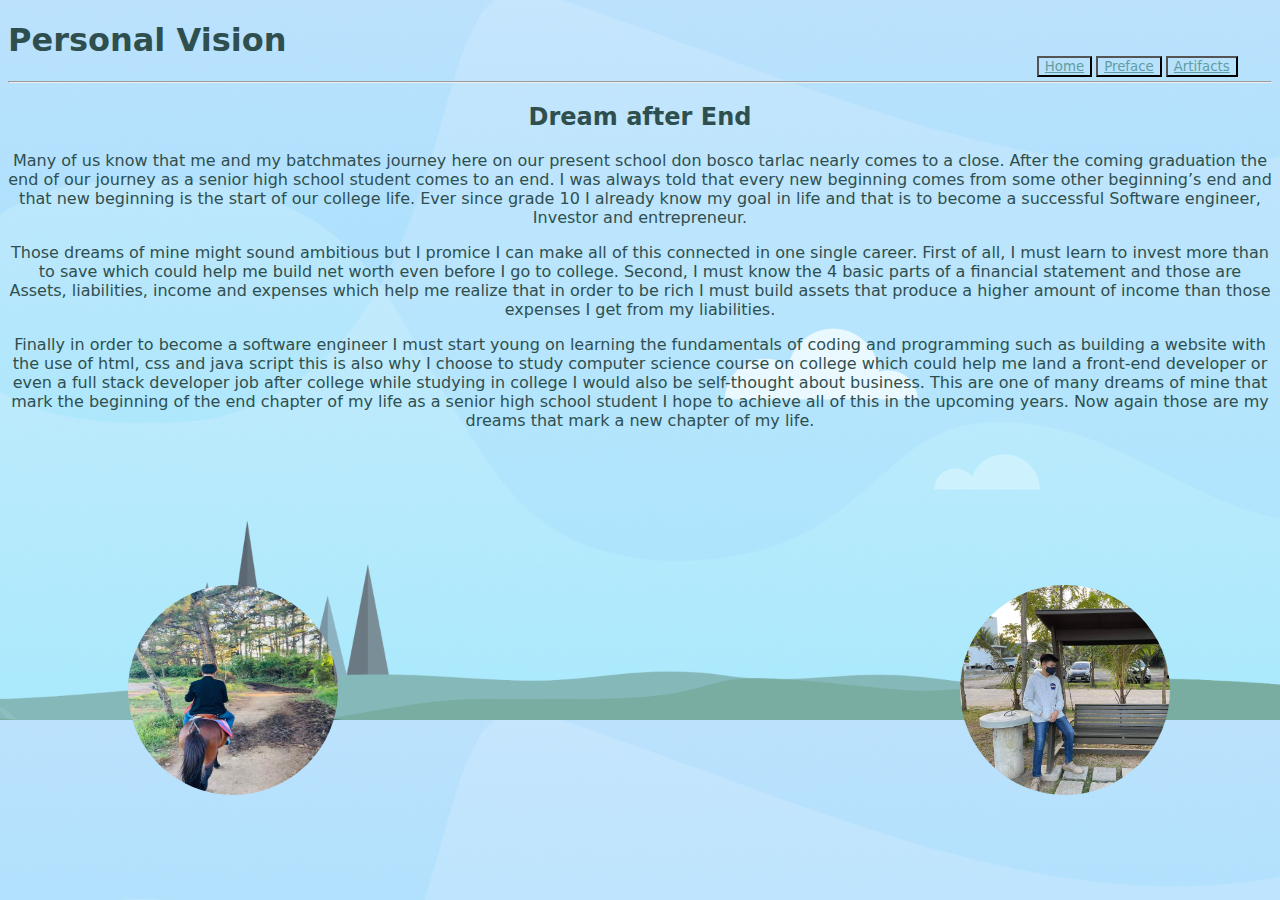
<file: personal vision.html>
<!DOCTYPE html>
<html lang="en">
<head>
    <meta charset="UTF-8">
    <meta http-equiv="X-UA-Compatible" content="IE=edge">
    <meta name="viewport" content="width=device-width, initial-scale=1.0">
    <title>Personal Vision</title>
    <style>
        body{background-image: url(./PVbackground.png);
            background-size:cover;

        }



    </style>
    <link rel="stylesheet" href="personal vision.css" type="text/css">
</head>
<body>
    
    <div class="Head"><h1>Personal Vision</h1></div>

    <nav class="Pages">
                <button style="background-color: transparent;"><a href="index.html" style="color: cadetblue; font-family:system-ui, -apple-system, BlinkMacSystemFont, 'Segoe UI', Roboto, Oxygen, Ubuntu, Cantarell, 'Open Sans', 'Helvetica Neue', sans-serif;">Home</a></button>
            <button style="background-color: transparent;"><a href="preface.html" style="color: cadetblue; font-family: system-ui, -apple-system, BlinkMacSystemFont, 'Segoe UI', Roboto, Oxygen, Ubuntu, Cantarell, 'Open Sans', 'Helvetica Neue', sans-serif;">Preface</a></button>
        <button style="background-color: transparent;"><a href="artifacts.html" style="color:cadetblue; font-family: system-ui, -apple-system, BlinkMacSystemFont, 'Segoe UI', Roboto, Oxygen, Ubuntu, Cantarell, 'Open Sans', 'Helvetica Neue', sans-serif;">Artifacts</a></button>
    </nav>
 
<hr class="Headline">

<div>
                <b><h2 class="title">Dream after End</h2></b>
            <p class="P1">Many of us know that me and my batchmates journey here on our present school don bosco tarlac nearly comes to a close. After the coming graduation the end of our journey as a senior high school student comes to an end. I was always told that every new beginning comes from some other beginning’s end and that new beginning is the start of our college life. Ever since grade 10 I already know my goal in life and that is to become a successful Software engineer, Investor and entrepreneur.</p>
        <p class="P2">Those dreams of mine might sound ambitious but I promice I can make all of this connected in one single career. First of all, I must learn to invest more than to save which could help me build net worth even before I go to college. Second, I must know the 4 basic parts of a financial statement and those are Assets, liabilities, income and expenses which help me realize that in order to be rich I must build assets that produce a higher amount of income than those expenses I get from my liabilities.</p>
   <p class="P3">Finally in order to become a software engineer I must start young on learning the fundamentals of coding and programming such as building a website with the use of html, css and java script this is also why I choose to study computer science course on college which could help me land a front-end developer or even a full stack developer job after college while studying in college I would also be self-thought about business. This are one of many dreams of mine that mark the beginning of the end chapter of my life as a senior high school student I hope to achieve all of this in the upcoming years. Now again those are my dreams that mark a new chapter of my life.</p>
</div>

<div>
<img src="./Horse Back.jpg" class="ProfPic1" height="210px" width="210px">
</div>

<div>
    <img src="./ASTRONAUT IN THE OCEAN.jpg" class="ProfPic2" height="210px" width="210px">
</div>







</body>
</html>
</file>
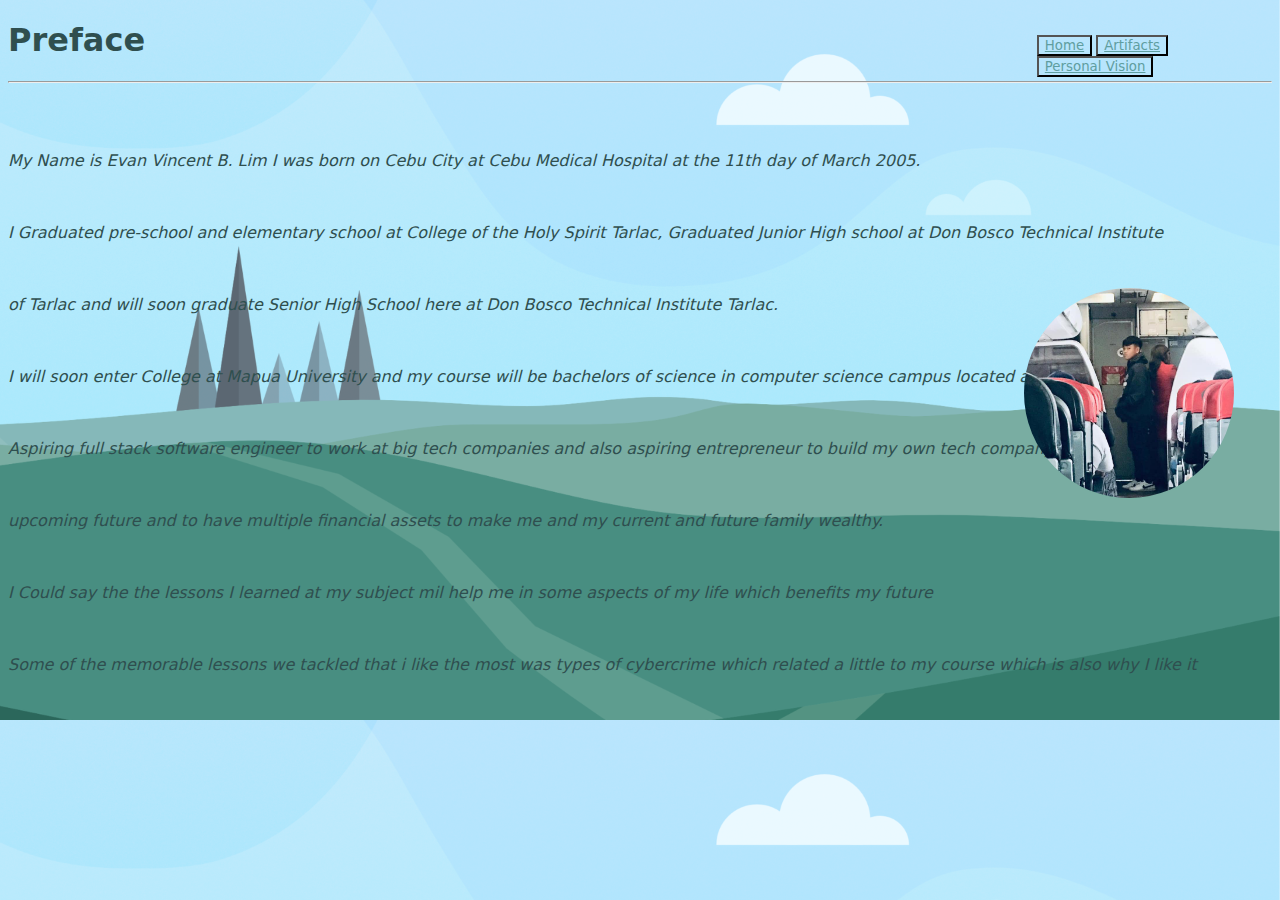
<file: preface.html>
<!DOCTYPE html>
<html lang="en">
<head>
    <meta charset="UTF-8">
    <meta http-equiv="X-UA-Compatible" content="IE=edge">
    <meta name="viewport" content="width=device-width, initial-scale=1.0">
    <title>Preface</title>
        <style>
                body{
                    background-image: url(./PrefaceBG.png);
                background-size:cover;
            }
    </style>
<link rel="stylesheet" href="preface.css" type="text/css">
</head>


<body>
   
    <div class="Head"><h1>Preface</h1></div>

    <nav class="Pages">
                <button style="background-color: transparent;"><a href="index.html" style="color: cadetblue; font-family:system-ui, -apple-system, BlinkMacSystemFont, 'Segoe UI', Roboto, Oxygen, Ubuntu, Cantarell, 'Open Sans', 'Helvetica Neue', sans-serif;">Home</a></button>
            <button style="background-color: transparent;"><a href="artifacts.html" style="color: cadetblue; font-family: system-ui, -apple-system, BlinkMacSystemFont, 'Segoe UI', Roboto, Oxygen, Ubuntu, Cantarell, 'Open Sans', 'Helvetica Neue', sans-serif;">Artifacts</a></button>
        <button style="background-color: transparent;"><a href="personal vision.html" style="color:cadetblue; font-family: system-ui, -apple-system, BlinkMacSystemFont, 'Segoe UI', Roboto, Oxygen, Ubuntu, Cantarell, 'Open Sans', 'Helvetica Neue', sans-serif;">Personal Vision</a></button>
    </nav>
 
<hr class="Headline">

             <div>
                <i><p class="P1">My Name is Evan Vincent B. Lim I was born on Cebu City at Cebu Medical Hospital at the 11th day of March 2005.</p></i>
                <i><p class="P2">I Graduated pre-school and elementary school at College of the Holy Spirit Tarlac, Graduated Junior High school at Don Bosco Technical Institute</p></i>
                <i><p class="P3">of Tarlac and will soon graduate Senior High School here at Don Bosco Technical Institute Tarlac.</p></i>
                <i><p class="P4">I will soon enter College at Mapua University and my course will be bachelors of science in computer science campus located at Mapua Makati. </p></i>
                <i><p class="P5">Aspiring full stack software engineer to work at big tech companies and also aspiring entrepreneur to build my own tech company in the</p></i>
                <i><p class="P6">upcoming future and to have multiple financial assets to make me and my current and future family wealthy.</p></i>
                <i><p class="P7">I Could say the the lessons I learned at my subject mil help me in some aspects of my life which benefits my future</p></i>
                <i><p class="P8">Some of the memorable lessons we tackled that i like the most was types of cybercrime which related a little to my course which is also why I like it</p></i>
        </div>

        
        <div>
<img src="./Anger.jpg" height="210px" width="210px" class="ProfPic">
</div>




</body>
</html>
</file>
<file: personal vision.css>
.Head{
    color:darkslategrey;
    font-family: system-ui, -apple-system, BlinkMacSystemFont, 'Segoe UI', Roboto, Oxygen, Ubuntu, Cantarell, 'Open Sans', 'Helvetica Neue', sans-serif;
    }
    
    .Pages{
    position: absolute;
    bottom:90%;
    left: 80%;
    padding: 1%;
    }

    
    
.P1{
text-align: center;
font-family: system-ui, -apple-system, BlinkMacSystemFont, 'Segoe UI', Roboto, Oxygen, Ubuntu, Cantarell, 'Open Sans', 'Helvetica Neue', sans-serif;
color:darkslategrey;
}

.P2{
    text-align: center;
    font-family: system-ui, -apple-system, BlinkMacSystemFont, 'Segoe UI', Roboto, Oxygen, Ubuntu, Cantarell, 'Open Sans', 'Helvetica Neue', sans-serif;
    color:darkslategrey;
}

.P3{
    text-align: center;
    font-family: system-ui, -apple-system, BlinkMacSystemFont, 'Segoe UI', Roboto, Oxygen, Ubuntu, Cantarell, 'Open Sans', 'Helvetica Neue', sans-serif;
    color:darkslategrey;
}
    
.title{
    font-family: system-ui, -apple-system, BlinkMacSystemFont, 'Segoe UI', Roboto, Oxygen, Ubuntu, Cantarell, 'Open Sans', 'Helvetica Neue', sans-serif;
    color: darkslategrey;
    text-align: center;
}


.ProfPic1{
    position: absolute;
    left: 10%;
    top: 65%;
    border-color: lightseagreen;
    border-radius: 125%;
        }

.ProfPic2{
    position: absolute;
    left: 75%;
    top: 65%;
    border-color: lightseagreen;
    border-radius: 125%;
         }
</file>
<file: preface.css>
.Head{
    color:darkslategrey;
    font-family: system-ui, -apple-system, BlinkMacSystemFont, 'Segoe UI', Roboto, Oxygen, Ubuntu, Cantarell, 'Open Sans', 'Helvetica Neue', sans-serif;
    }
    
    .Pages{
    position: absolute;
    bottom:90%;
    left: 80%;
    padding: 1%;
    }

    .P1{
        color: darkslategrey;
        font-family: system-ui, -apple-system, BlinkMacSystemFont, 'Segoe UI', Roboto, Oxygen, Ubuntu, Cantarell, 'Open Sans', 'Helvetica Neue', sans-serif;
    text-align: justify;
    position: absolute;
    top: 15%;
    }
    .P2{
        color: darkslategrey;
        font-family: system-ui, -apple-system, BlinkMacSystemFont, 'Segoe UI', Roboto, Oxygen, Ubuntu, Cantarell, 'Open Sans', 'Helvetica Neue', sans-serif;
    text-align: justify;
    position: absolute;
    top: 23%;
    }
    
    .P3{
        color: darkslategrey;
        font-family: system-ui, -apple-system, BlinkMacSystemFont, 'Segoe UI', Roboto, Oxygen, Ubuntu, Cantarell, 'Open Sans', 'Helvetica Neue', sans-serif;
        position: absolute;
        top: 31%;
    }
    .P4{
        color: darkslategrey;
        font-family: system-ui, -apple-system, BlinkMacSystemFont, 'Segoe UI', Roboto, Oxygen, Ubuntu, Cantarell, 'Open Sans', 'Helvetica Neue', sans-serif;
        position: absolute;
        top: 39%;
    }
    .P5{
        color: darkslategrey;
        font-family: system-ui, -apple-system, BlinkMacSystemFont, 'Segoe UI', Roboto, Oxygen, Ubuntu, Cantarell, 'Open Sans', 'Helvetica Neue', sans-serif;
        position: absolute;
        top: 47%;
    }
    .P6{
        color: darkslategrey;
        font-family: system-ui, -apple-system, BlinkMacSystemFont, 'Segoe UI', Roboto, Oxygen, Ubuntu, Cantarell, 'Open Sans', 'Helvetica Neue', sans-serif;
        position: absolute;
        top: 55%;
    }

    .P7{
        color: darkslategrey;
        font-family: system-ui, -apple-system, BlinkMacSystemFont, 'Segoe UI', Roboto, Oxygen, Ubuntu, Cantarell, 'Open Sans', 'Helvetica Neue', sans-serif;
        position: absolute;
        top: 63%;
    }

    .P8{
        color: darkslategrey;
        font-family: system-ui, -apple-system, BlinkMacSystemFont, 'Segoe UI', Roboto, Oxygen, Ubuntu, Cantarell, 'Open Sans', 'Helvetica Neue', sans-serif;
        position: absolute;
        top: 71%;
    }



    .ProfPic{
        position: absolute;
        left: 80%;
        top: 32%;
        border-color: lightseagreen;
        border-radius: 125%;
            }
</file>
